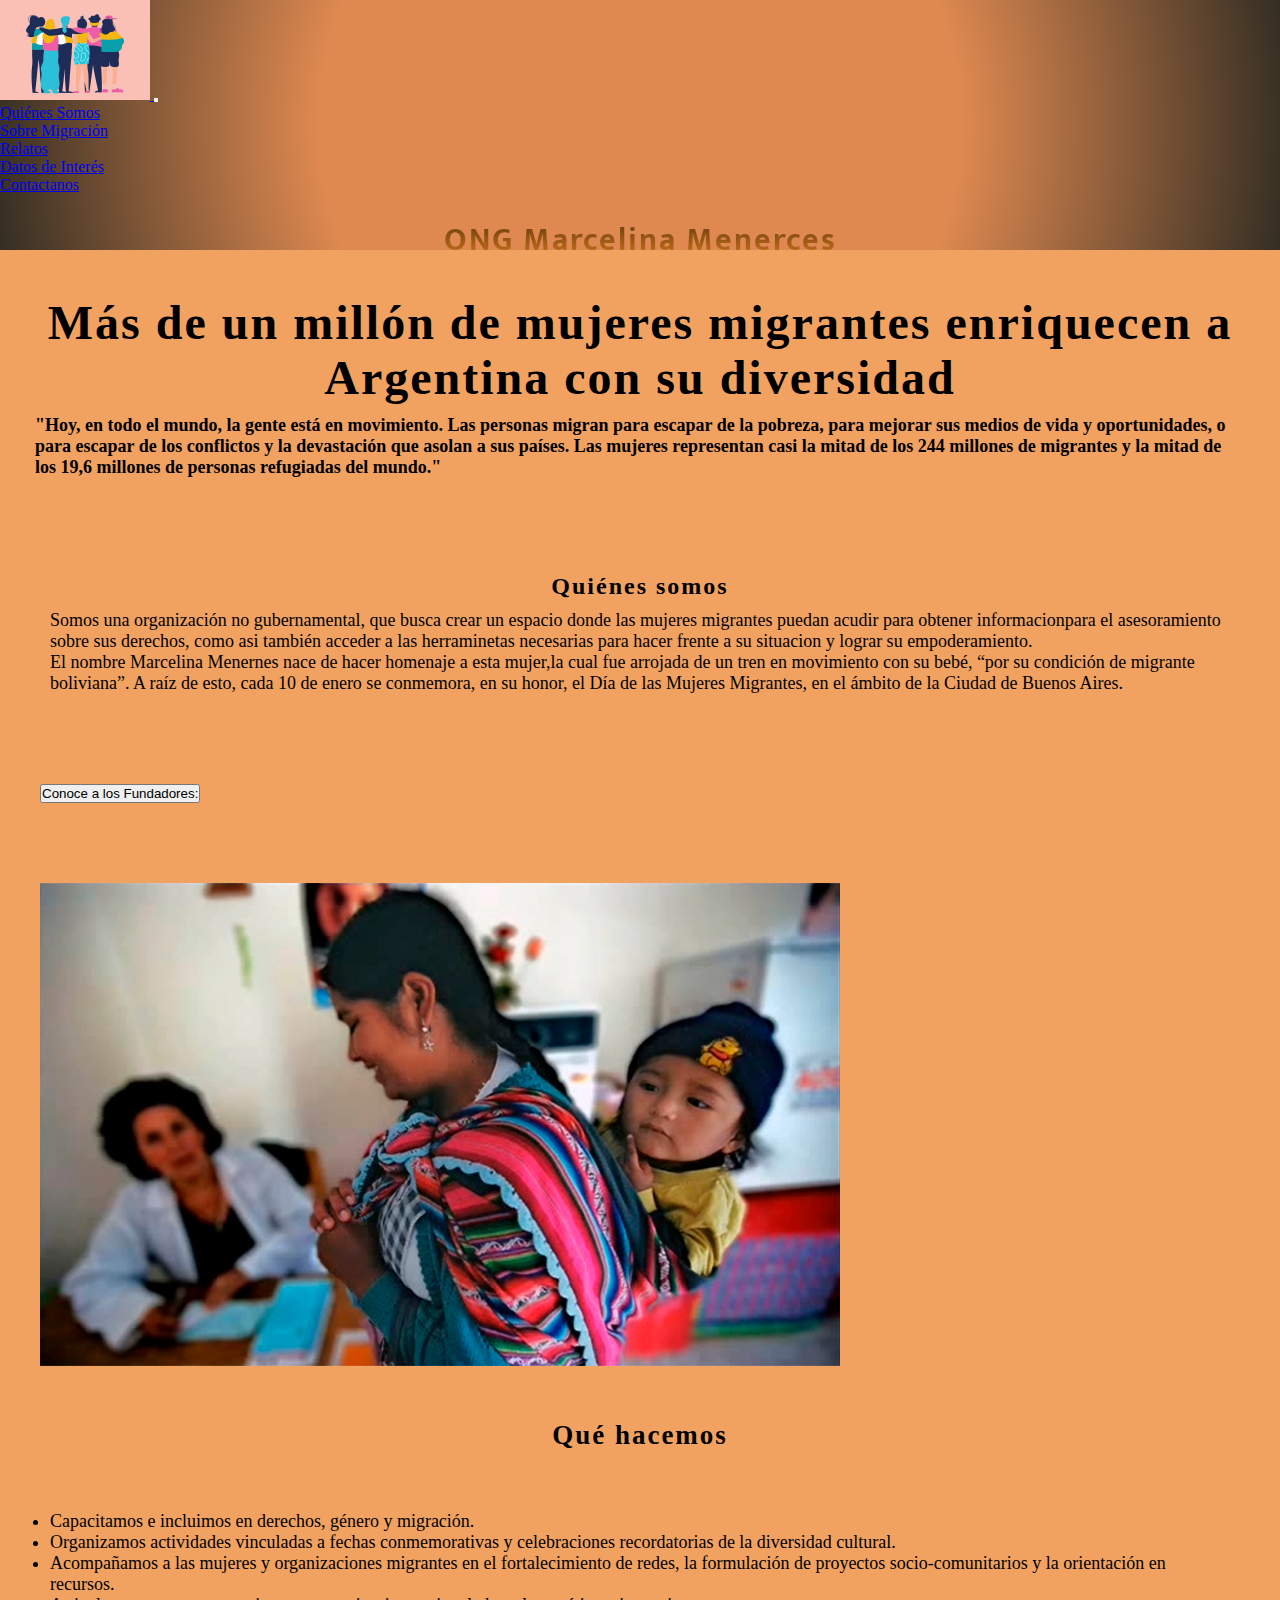
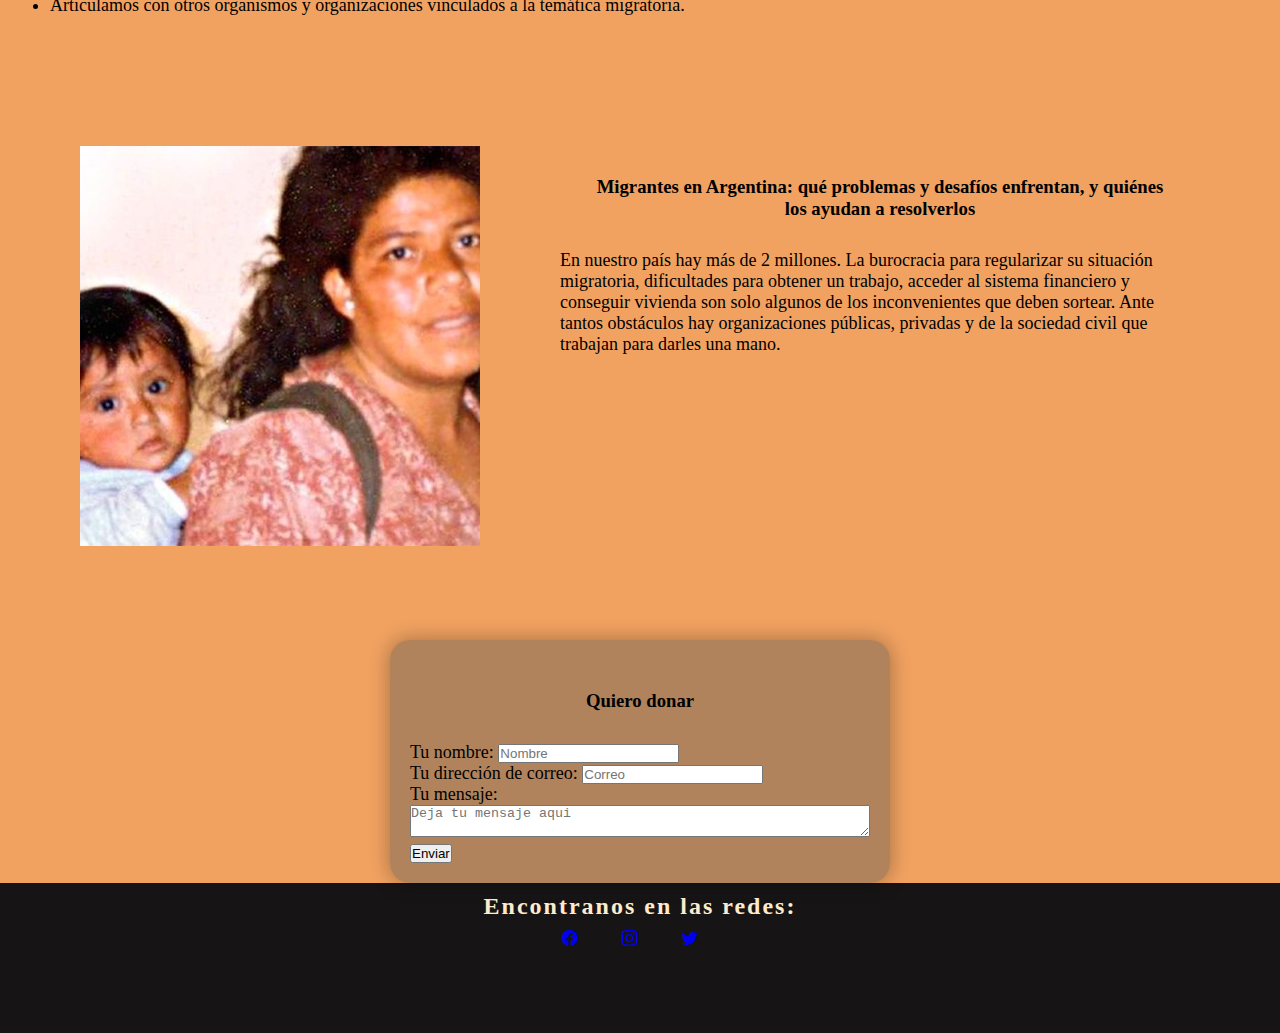
<file: index.html>
<!DOCTYPE html>
<html lang="es">
  <head>
    <meta charset="UTF-8" />
    <meta http-equiv="X-UA-Compatible" content="IE=edge" />
    <meta name="viewport" content="width=device-width, initial-scale=1.0" />
    <title>PRINCIPAL</title>
    <link rel="stylesheet" href="css/estilos.css" />
    <!--inicio link bootstrap-->
    <link
      href="https://cdn.jsdelivr.net/npm/bootstrap@5.1.3/dist/css/bootstrap.min.css"
      rel="stylesheet"
      integrity="sha384-1BmE4kWBq78iYhFldvKuhfTAU6auU8tT94WrHftjDbrCEXSU1oBoqyl2QvZ6jIW3"
      crossorigin="anonymous"
    />
    <!--fin link boostrap-->
    <!--cdn iconos boostrap-->
    <link
      rel="stylesheet"
      href="https://cdn.jsdelivr.net/npm/bootstrap-icons@1.9.1/font/bootstrap-icons.css"
    />
    <!--fin cdn iconos de boostrap-->
    <!--tipografia de google-->
    <link
      href="https://fonts.googleapis.com/css2?family=Mukta&display=swap"
      rel="stylesheet"
    />
    <!--fin tipografia de google-->
    <!--cdn js boostrap-->
    <script
      src="https://cdn.jsdelivr.net/npm/bootstrap@5.1.3/dist/js/bootstrap.bundle.min.js"
      integrity="sha384-ka7Sk0Gln4gmtz2MlQnikT1wXgYsOg+OMhuP+IlRH9sENBO0LRn5q+8nbTov4+1p"
      crossorigin="anonymous"
    ></script>
    <!--fin cdn js boostrap-->
  </head>

  <body>
    <header>
      <!--inicio nav bootstrap-->
      <nav class="navbar navbar-expand-lg navbar navbar-dark bg-dark">
        <div class="container-fluid">
          <a class="navbar-brand" href="#">
            <img src="img/sororidad.webp" alt="mujeres" width="150px" />
          </a>

          <button
            class="navbar-toggler"
            type="button"
            data-bs-toggle="collapse"
            data-bs-target="#navbarSupportedContent"
            aria-controls="navbarSupportedContent"
            aria-expanded="false"
            aria-label="Toggle navigation"
          >
            <span class="navbar-toggler-icon"></span>
          </button>
          <div class="collapse navbar-collapse" id="navbarSupportedContent">
            <ul class="navbar-nav me-auto mb-2 mb-lg-0">
              <li class="nav-item">
                <a class="nav-link active" aria-current="page" href="index.html"
                  >Quiénes Somos</a
                >
              </li>
              <li class="nav-item">
                <a
                  class="nav-link active"
                  aria-current="page"
                  href="desarrollo.html"
                  >Sobre Migración</a
                >
              </li>
              <li class="nav-item">
                <a
                  class="nav-link active"
                  aria-current="page"
                  href="investigaciones.html"
                  >Relatos</a
                >
              </li>
              <li class="nav-item">
                <a
                  class="nav-link active"
                  aria-current="page"
                  href="infointeres.html"
                  >Datos de Interés</a
                >
              </li>
              <li class="nav-item">
                <a
                  class="nav-link active"
                  aria-current="page"
                  href="contacto.html"
                  >Contactanos</a
                >
              </li>
            </ul>
          </div>
        </div>
      </nav>
      <!--fin nav boostrap-->
      <h1>ONG Marcelina Menerces</h1>
    </header>
    <main>
      <section class="nosotros">
        <div id="intro">
          <h2>
            Más de un millón de mujeres migrantes enriquecen a Argentina con su
            diversidad
          </h2>
          <p>
            "Hoy, en todo el mundo, la gente está en movimiento. Las personas
            migran para escapar de la pobreza, para mejorar sus medios de vida y
            oportunidades, o para escapar de los conflictos y la devastación que
            asolan a sus países. Las mujeres representan casi la mitad de los
            244 millones de migrantes y la mitad de los 19,6 millones de
            personas refugiadas del mundo."
          </p>
        </div>
        <div class="principal">
          <h2>Quiénes somos</h2>
          <p>
            Somos una organización no gubernamental, que busca crear un espacio
            donde las mujeres migrantes puedan acudir para obtener
            informacionpara el asesoramiento sobre sus derechos, como asi
            también acceder a las herraminetas necesarias para hacer frente a su
            situacion y lograr su empoderamiento.
          </p>
          <p>
            El nombre Marcelina Menernes nace de hacer homenaje a esta mujer,la
            cual fue arrojada de un tren en movimiento con su bebé, “por su
            condición de migrante boliviana”. A raíz de esto, cada 10 de enero
            se conmemora, en su honor, el Día de las Mujeres Migrantes, en el
            ámbito de la Ciudad de Buenos Aires.
          </p>
        </div>
      </section>
        </main>
        <section>
         <p>
            <button
              id="btnPrincipal"
              class="btn btn-dark"
              type="button"
              >
              Conoce a los Fundadores:
            </button>
            <div id="mostrar">
              <p >Quienes creearon esta fundacion en el año 2009 son:
                <ul>
                  <li>Carlos Gatica</li>
                  <li>Carlos Oyarzun</li>
                  <li>Mari Benavides</li>
                  <li>Martin Rivas</li>
                  <li>Jorge Benitez</li>
                </ul>
              </p>
            </div>
        </p>
          <div class="caja">
          <img
            src="img/mujeres-migrantes-ok.jpg"
            class="img-fluid"
            alt="mujer migrante"
          />
        </div>
        <div id="caja1">
          <h2>Qué hacemos</h2>
          <ul class="principal">
            <li>Capacitamos e incluimos en derechos, género y migración.</li>
            <li>
              Organizamos actividades vinculadas a fechas conmemorativas y
              celebraciones recordatorias de la diversidad cultural.
            </li>
            <li>
              Acompañamos a las mujeres y organizaciones migrantes en el
              fortalecimiento de redes, la formulación de proyectos
              socio-comunitarios y la orientación en recursos.
            </li>
            <li>
              Articulamos con otros organismos y organizaciones vinculados a la
              temática migratoria.
            </li>
          </ul>
        </div>
      
      <div class="grid-caja">
        <div class="caja">
          <img
            src="img/marcelina2.jpg"
            class="img-fluid"
            alt="Imagen Marcelina Menerces"
          />
        </div>
        <div class="caja">
          <h3>
            Migrantes en Argentina: qué problemas y desafíos enfrentan, y
            quiénes los ayudan a resolverlos
          </h3>
          <p>
            En nuestro país hay más de 2 millones. La burocracia para
            regularizar su situación migratoria, dificultades para obtener un
            trabajo, acceder al sistema financiero y conseguir vivienda son solo
            algunos de los inconvenientes que deben sortear. Ante tantos
            obstáculos hay organizaciones públicas, privadas y de la sociedad
            civil que trabajan para darles una mano.
          </p>
        </div>
      </div>
      <div class="form-floating">
        <form action="" id="formulario">
          <h3>Quiero donar</h3>
          <p>
            Tu nombre:
            <input id="nombre" type="text" name="nombre" placeholder="Nombre" />
          </p>
          <p>
            Tu dirección de correo:
            <input id="correo" type="email" name="correo" placeholder="Correo" />
          </p>
          <p>
            Tu mensaje:<br />
            <textarea name="mensaje" type="text" placeholder="Deja tu mensaje aqui"></textarea>
          </p>
          <p>
            <button
              id="clicksaludo"
              type="submit"
              class="btn btn-dark"
            >
              Enviar
            </button>
          </p>
        </form>
      </div>
    </section>
    <!--inicio footer-->
    <footer>
      <div class="redes">
        <h2>Encontranos en las redes:</h2>
        <div id="iconos">
          <ul>
            <li>
              <a href="https://es-la.facebook.com/"
                ><i class="bi bi-facebook"></i
              ></a>
            </li>
            <li>
              <a href="https://www.instagram.com/"
                ><i class="bi bi-instagram"></i
              ></a>
            </li>
            <li>
              <a href="https://twitter.com/"><i class="bi bi-twitter"></i></a>
            </li>
          </ul>
        </div>
      </div>
    </footer>
    <!--fin del footer-->
    <!-- arhivo javascript-->
    <script src="js/main.js"></script>
    <!--fin  arhivo javascript-->
  </body>
</html>
</file>
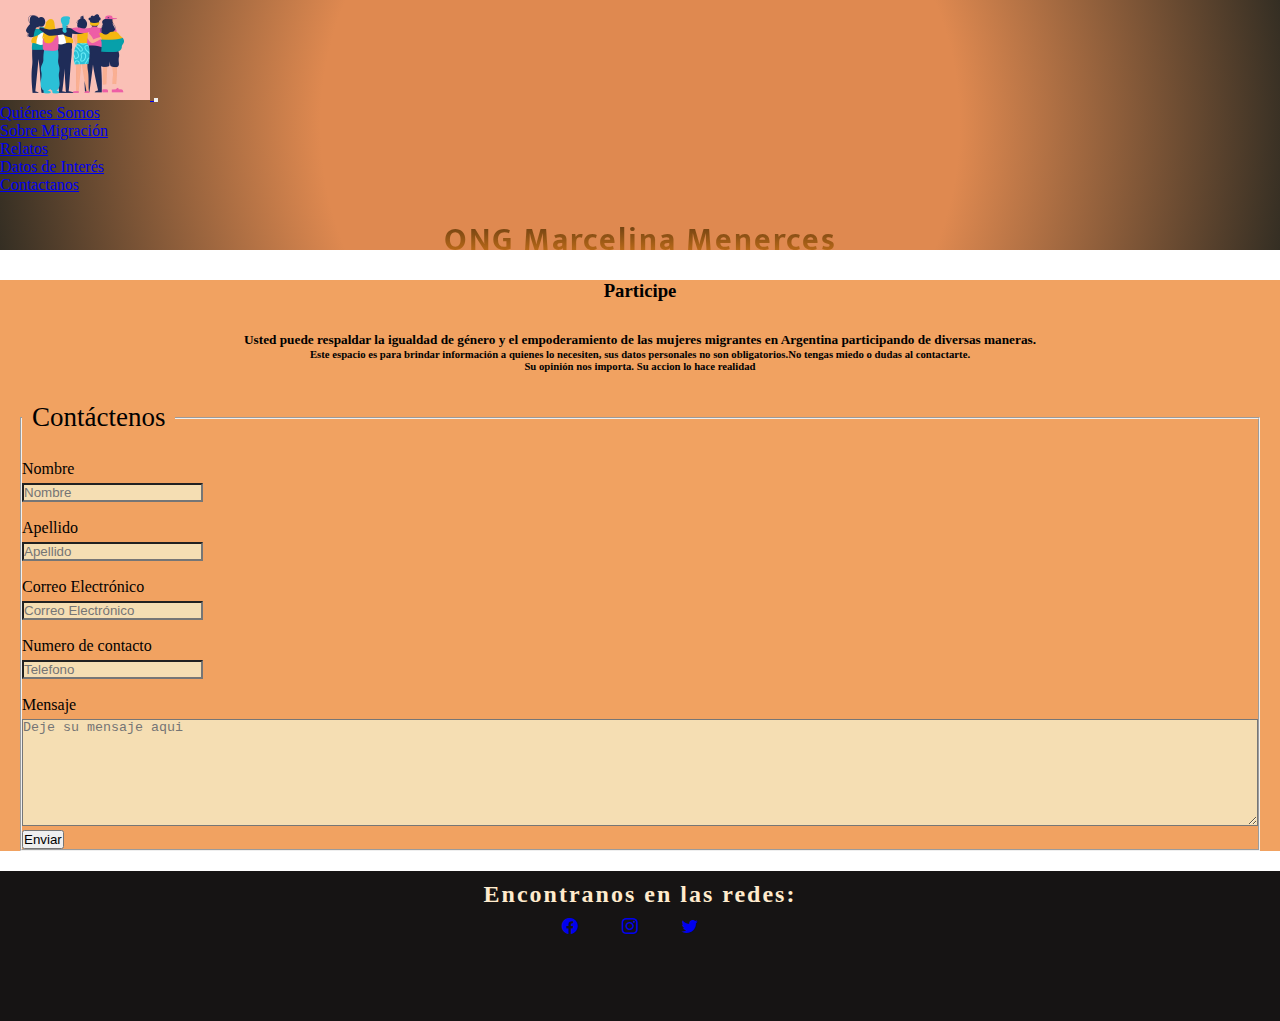
<file: contacto.html>
<!DOCTYPE html>
<html lang="es">
  <head>
    <meta charset="UTF-8" />
    <meta http-equiv="X-UA-Compatible" content="IE=edge" />
    <meta name="viewport" content="width=device-width, initial-scale=1.0" />
    <link rel="stylesheet" href="css/estilos.css" />
    <!--inicio link bootstrap-->
    <link
      href="https://cdn.jsdelivr.net/npm/bootstrap@5.1.3/dist/css/bootstrap.min.css"
      rel="stylesheet"
      integrity="sha384-1BmE4kWBq78iYhFldvKuhfTAU6auU8tT94WrHftjDbrCEXSU1oBoqyl2QvZ6jIW3"
      crossorigin="anonymous"
    />
    <!--fin link boostrap-->
    <!--cdn iconos boostrap-->
    <link
      rel="stylesheet"
      href="https://cdn.jsdelivr.net/npm/bootstrap-icons@1.9.1/font/bootstrap-icons.css"
    />
    <!--fin cdn iconos de boostrap-->
    <!--tipografia de google-->
    <link
      href="https://fonts.googleapis.com/css2?family=Mukta&display=swap"
      rel="stylesheet"
    />
    <!--fin tipografia de google-->
    <!--cdn js boostrap-->
    <script
      src="https://cdn.jsdelivr.net/npm/bootstrap@5.1.3/dist/js/bootstrap.bundle.min.js"
      integrity="sha384-ka7Sk0Gln4gmtz2MlQnikT1wXgYsOg+OMhuP+IlRH9sENBO0LRn5q+8nbTov4+1p"
      crossorigin="anonymous"
    ></script>
    <!--fin cdn js boostrap-->
    <title>Página 5</title>
  </head>
  <body>
    <header>
      <!--inicio nav bootstrap-->
      <nav class="navbar navbar-expand-lg navbar navbar-dark bg-dark">
        <div class="container-fluid">
          <a class="navbar-brand" href="index.html">
            <img src="img/sororidad.webp" alt="mujeres" width="150px" />
          </a>

          <button
            class="navbar-toggler"
            type="button"
            data-bs-toggle="collapse"
            data-bs-target="#navbarSupportedContent"
            aria-controls="navbarSupportedContent"
            aria-expanded="false"
            aria-label="Toggle navigation"
          >
            <span class="navbar-toggler-icon"></span>
          </button>
          <div class="collapse navbar-collapse" id="navbarSupportedContent">
            <ul class="navbar-nav me-auto mb-2 mb-lg-0">
              <li class="nav-item">
                <a class="nav-link active" aria-current="page" href="index.html"
                  >Quiénes Somos</a
                >
              </li>
              <li class="nav-item">
                <a
                  class="nav-link active"
                  aria-current="page"
                  href="desarrollo.html"
                  >Sobre Migración</a
                >
              </li>
              <li class="nav-item">
                <a
                  class="nav-link active"
                  aria-current="page"
                  href="investigaciones.html"
                  >Relatos</a
                >
              </li>
              <li class="nav-item">
                <a
                  class="nav-link active"
                  aria-current="page"
                  href="infointeres.html"
                  >Datos de Interés</a
                >
              </li>
              <li class="nav-item">
                <a
                  class="nav-link active"
                  aria-current="page"
                  href="contacto.html"
                  >Contactanos</a
                >
              </li>
            </ul>
          </div>
        </div>
      </nav>
      <!--fin nav boostrap-->
      <h1>ONG Marcelina Menerces</h1>
    </header>
    <section>
      <div class="contacto">
        <h3>Participe</h3>
        <h5>
          Usted puede respaldar la igualdad de género y el empoderamiento de las
          mujeres migrantes en Argentina participando de diversas maneras.
        </h5>
        <h6>
          Este espacio es para brindar información a quienes lo necesiten, sus
          datos personales no son obligatorios.No tengas miedo o dudas al
          contactarte.
        </h6>
        <h6>Su opinión nos importa. Su accion lo hace realidad</h6>
      </div>
      <!--formulario de boostrap-->
      <div class="caja-form">
        <div class="col-md-12">
          <div class="well well-sm">
            <form class="form-horizontal" method="post">
              <fieldset>
                <legend class="text-center header">Contáctenos</legend>

                <div class="form-group">
                  <span class="col-md-1 col-md-offset-2 text-center"
                    ><i class="fa fa-user bigicon"></i>Nombre</span
                  >
                  <div class="col-md-8">
                    <input
                      id="fname"
                      name="name"
                      type="text"
                      placeholder="Nombre"
                      class="form-control"
                      style="background-color: wheat"
                    />
                  </div>
                </div>
                <div class="form-group">
                  <span class="col-md-1 col-md-offset-2 text-center"
                    ><i class="fa fa-user bigicon"></i>Apellido</span
                  >
                  <div class="col-md-8">
                    <input
                      id="lname"
                      name="name"
                      type="text"
                      placeholder="Apellido"
                      class="form-control"
                      style="background-color: wheat"
                    />
                  </div>
                </div>

                <div class="form-group">
                  <span class="col-md-1 col-md-offset-2 text-center"
                    ><i class="fa fa-envelope-o bigicon"></i>Correo
                    Electrónico</span
                  >
                  <div class="col-md-8">
                    <input
                      id="email"
                      name="email"
                      type="text"
                      placeholder="Correo Electrónico"
                      class="form-control"
                      style="background-color: wheat"
                    />
                  </div>
                </div>

                <div class="form-group">
                  <span class="col-md-1 col-md-offset-2 text-center"
                    ><i class="fa fa-phone-square bigicon"></i>Numero de
                    contacto</span
                  >
                  <div class="col-md-8">
                    <input
                      id="phone"
                      name="phone"
                      type="text"
                      placeholder="Telefono"
                      class="form-control"
                      style="background-color: wheat"
                    />
                  </div>
                </div>

                <div class="form-group">
                  <span class="col-md-1 col-md-offset-2 text-center"
                    ><i class="fa fa-pencil-square-o bigicon"></i>Mensaje</span
                  >
                  <div class="col-md-8">
                    <textarea
                      class="form-control"
                      id="message"
                      name="message"
                      placeholder="Deje su mensaje aqui"
                      rows="7"
                      style="background-color: wheat"
                    ></textarea>
                  </div>
                </div>

                <div class="form-group">
                  <div class="col-md-12 text-center">
                    <button type="submit" class="btn btn-dark btn-lg">
                      Enviar
                    </button>
                  </div>
                </div>
              </fieldset>
            </form>
          </div>
        </div>
      </div>
      <!--fin formulario bootstrap-->
    </section>

    <!--inicio footer-->
    <footer>
      <div class="redes">
        <h2>Encontranos en las redes:</h2>
        <div id="iconos">
          <ul>
            <li>
              <a href="https://es-la.facebook.com/"
                ><i class="bi bi-facebook"></i
              ></a>
            </li>
            <li>
              <a href="https://www.instagram.com/"
                ><i class="bi bi-instagram"></i
              ></a>
            </li>
            <li>
              <a href="https://twitter.com/"><i class="bi bi-twitter"></i></a>
            </li>
          </ul>
        </div>
      </div>
    </footer>
    <!--fin del footer-->
  </body>
</html>
</file>
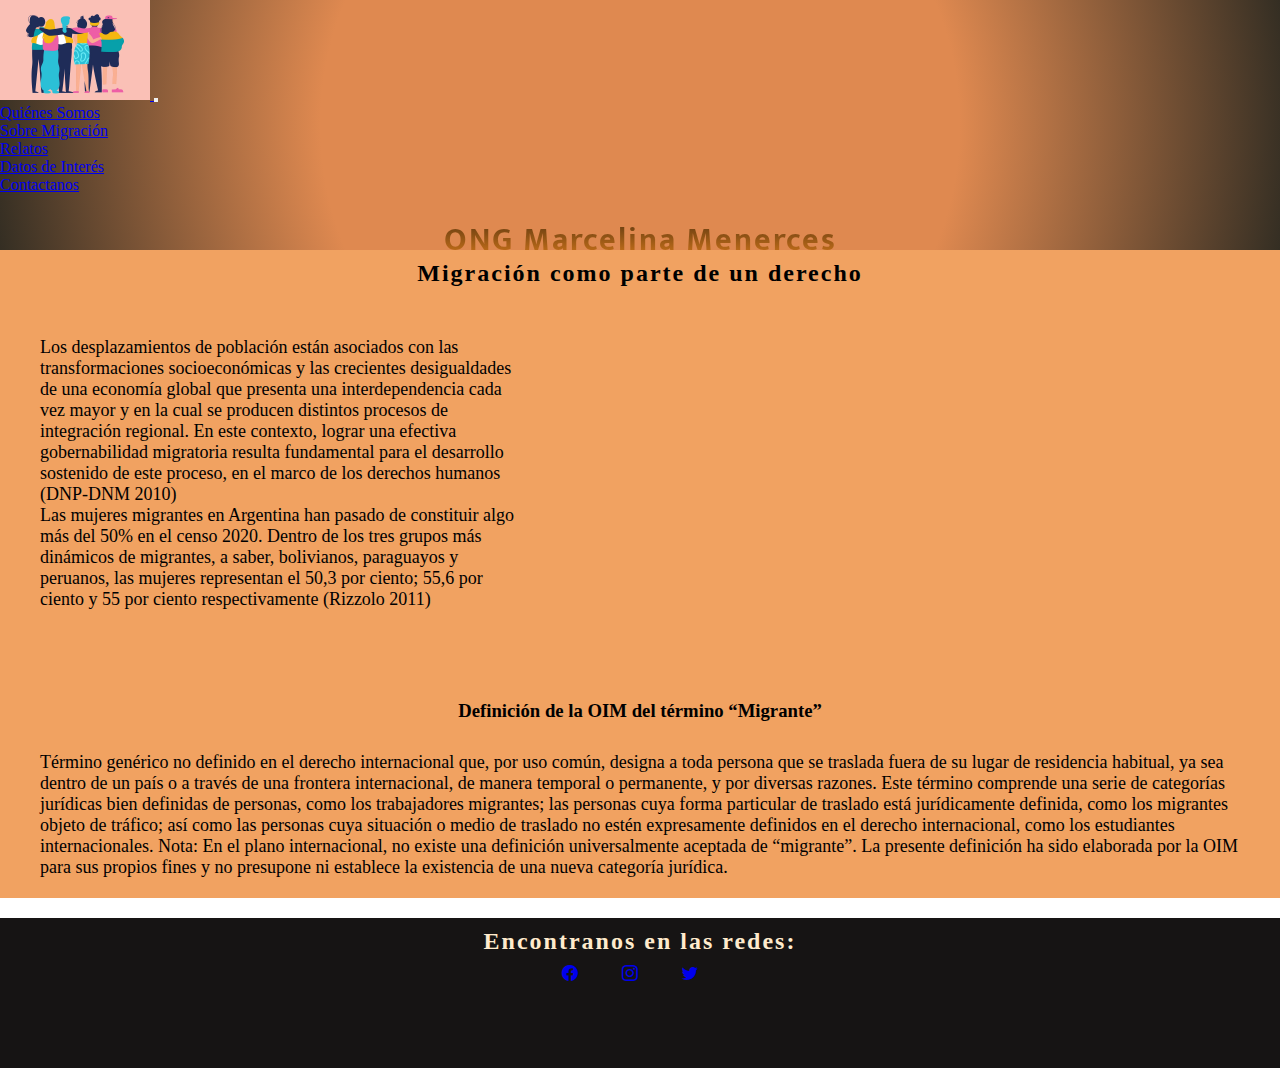
<file: desarrollo.html>
<!DOCTYPE html>
<html lang="es">
  <head>
    <meta name="viewport" content="width=device-width, initial-scale=1.0" />
    <title>PAGINA 2</title>
    <link rel="stylesheet" href="css/estilos.css" />
    <!---link bootstrap-->
    <link
      href="https://cdn.jsdelivr.net/npm/bootstrap@5.1.3/dist/css/bootstrap.min.css"
      rel="stylesheet"
      integrity="sha384-1BmE4kWBq78iYhFldvKuhfTAU6auU8tT94WrHftjDbrCEXSU1oBoqyl2QvZ6jIW3"
      crossorigin="anonymous"
    />
    <!--fin link bootstrap-->
    <!--cdn iconos boostrap-->
    <link
      rel="stylesheet"
      href="https://cdn.jsdelivr.net/npm/bootstrap-icons@1.9.1/font/bootstrap-icons.css"
    />
    <!--fin cdn iconos de boostrap-->
    <!--tipografia de google-->
    <link
      href="https://fonts.googleapis.com/css2?family=Mukta&display=swap"
      rel="stylesheet"
    />
    <!--fin tipografia de google-->
    <!--cdn js boostrap-->
    <script
      src="https://cdn.jsdelivr.net/npm/bootstrap@5.1.3/dist/js/bootstrap.bundle.min.js"
      integrity="sha384-ka7Sk0Gln4gmtz2MlQnikT1wXgYsOg+OMhuP+IlRH9sENBO0LRn5q+8nbTov4+1p"
      crossorigin="anonymous"
    ></script>
    <!--fin cdn js boostrap-->
  </head>
  <body>
    <header>
      <!--inicio nav bootstrap-->
      <nav class="navbar navbar-expand-lg navbar navbar-dark bg-dark">
        <div class="container-fluid">
          <a class="navbar-brand" href="index.html">
            <img src="img/sororidad.webp" alt="mujeres" width="150px" />
          </a>

          <button
            class="navbar-toggler"
            type="button"
            data-bs-toggle="collapse"
            data-bs-target="#navbarSupportedContent"
            aria-controls="navbarSupportedContent"
            aria-expanded="false"
            aria-label="Toggle navigation"
          >
            <span class="navbar-toggler-icon"></span>
          </button>
          <div class="collapse navbar-collapse" id="navbarSupportedContent">
            <ul class="navbar-nav me-auto mb-2 mb-lg-0">
              <li class="nav-item">
                <a class="nav-link active" aria-current="page" href="index.html"
                  >Quiénes Somos</a
                >
              </li>
              <li class="nav-item">
                <a
                  class="nav-link active"
                  aria-current="page"
                  href="desarrollo.html"
                  >Sobre Migración</a
                >
              </li>
              <li class="nav-item">
                <a
                  class="nav-link active"
                  aria-current="page"
                  href="investigaciones.html"
                  >Relatos</a
                >
              </li>
              <li class="nav-item">
                <a
                  class="nav-link active"
                  aria-current="page"
                  href="infointeres.html"
                  >Datos de Interés</a
                >
              </li>
              <li class="nav-item">
                <a
                  class="nav-link active"
                  aria-current="page"
                  href="contacto.html"
                  >Contactanos</a
                >
              </li>
            </ul>
          </div>
        </div>
      </nav>
      <!--fin nav boostrap-->
      <h1>ONG Marcelina Menerces</h1>
    </header>
    <section>
      <h2>Migración como parte de un derecho</h2>
      <div class="grid-caja">
        <div>
          <p>
            Los desplazamientos de población están asociados con las
            transformaciones socioeconómicas y las crecientes desigualdades de
            una economía global que presenta una interdependencia cada vez mayor
            y en la cual se producen distintos procesos de integración regional.
            En este contexto, lograr una efectiva gobernabilidad migratoria
            resulta fundamental para el desarrollo sostenido de este proceso, en
            el marco de los derechos humanos (DNP-DNM 2010)
          </p>
          <p>
            Las mujeres migrantes en Argentina han pasado de constituir algo más
            del 50% en el censo 2020. Dentro de los tres grupos más dinámicos de
            migrantes, a saber, bolivianos, paraguayos y peruanos, las mujeres
            representan el 50,3 por ciento; 55,6 por ciento y 55 por ciento
            respectivamente (Rizzolo 2011)
          </p>
        </div>
        <div>
          <iframe
            width="100%"
            height="100%"
            src="https://www.youtube.com/embed/T3TJppjVgRc"
            title="YouTube video player"
            frameborder="0"
            allow="accelerometer; autoplay; clipboard-write; encrypted-media; gyroscope; picture-in-picture"
            allowfullscreen
            controls=""
          ></iframe>
        </div>
      </div>
      <div class="caja">
        <h3>Definición de la OIM del término “Migrante”</h3>
        <p>
          Término genérico no definido en el derecho internacional que, por uso
          común, designa a toda persona que se traslada fuera de su lugar de
          residencia habitual, ya sea dentro de un país o a través de una
          frontera internacional, de manera temporal o permanente, y por
          diversas razones. Este término comprende una serie de categorías
          jurídicas bien definidas de personas, como los trabajadores migrantes;
          las personas cuya forma particular de traslado está jurídicamente
          definida, como los migrantes objeto de tráfico; así como las personas
          cuya situación o medio de traslado no estén expresamente definidos en
          el derecho internacional, como los estudiantes internacionales. Nota:
          En el plano internacional, no existe una definición universalmente
          aceptada de “migrante”. La presente definición ha sido elaborada por
          la OIM para sus propios fines y no presupone ni establece la
          existencia de una nueva categoría jurídica.
        </p>
      </div>
    </section>
    <!--inicio footer-->
    <footer>
      <div class="redes">
        <h2>Encontranos en las redes:</h2>
        <div id="iconos">
          <ul>
            <li>
              <a href="https://es-la.facebook.com/"
                ><i class="bi bi-facebook"></i
              ></a>
            </li>
            <li>
              <a href="https://www.instagram.com/"
                ><i class="bi bi-instagram"></i
              ></a>
            </li>
            <li>
              <a href="https://twitter.com/"><i class="bi bi-twitter"></i></a>
            </li>
          </ul>
        </div>
      </div>
    </footer>
    <!--fin del footer-->
  </body>
</html>
</file>
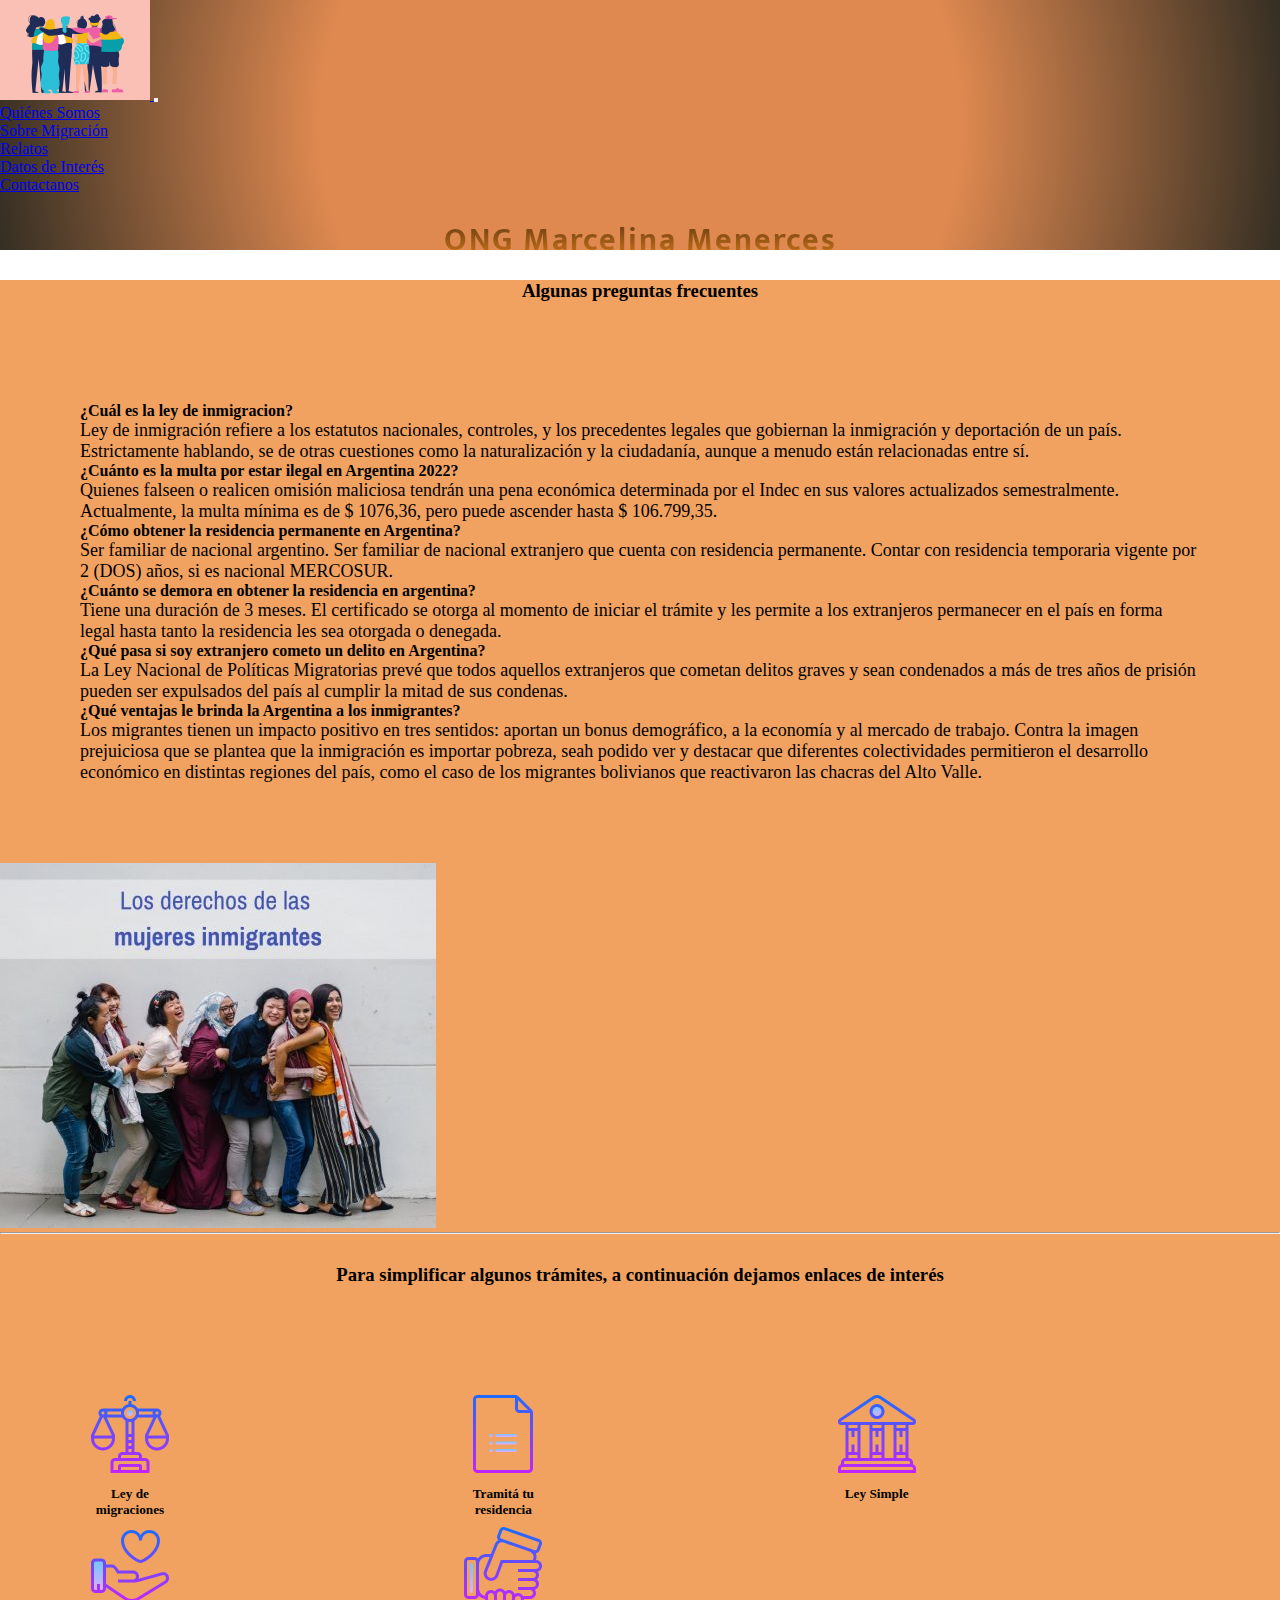
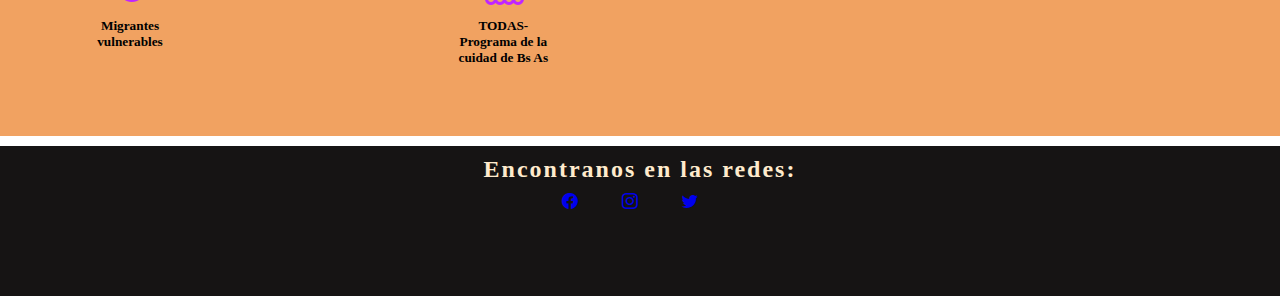
<file: infointeres.html>
<!DOCTYPE html>
<html lang="es">
  <head>
    <meta charset="UTF-8" />
    <meta http-equiv="X-UA-Compatible" content="IE=edge" />
    <meta name="viewport" content="width=device-width, initial-scale=1.0" />
    <title>Página 4</title>
    <link rel="stylesheet" href="css/estilos.css" />
    <!--inicio link bootstrap-->
    <link
      href="https://cdn.jsdelivr.net/npm/bootstrap@5.1.3/dist/css/bootstrap.min.css"
      rel="stylesheet"
      integrity="sha384-1BmE4kWBq78iYhFldvKuhfTAU6auU8tT94WrHftjDbrCEXSU1oBoqyl2QvZ6jIW3"
      crossorigin="anonymous"
    />
    <!--fin link bootstrap-->
    <!--cdn iconos boostrap-->
    <link
      rel="stylesheet"
      href="https://cdn.jsdelivr.net/npm/bootstrap-icons@1.9.1/font/bootstrap-icons.css"
    />
    <!--fin cdn iconos de boostrap-->
    <!--tipografia de google-->
    <link
      href="https://fonts.googleapis.com/css2?family=Mukta&display=swap"
      rel="stylesheet"
    />
    <!--fin tipografia de google-->
    <!--cdn js boostrap-->
    <script
      src="https://cdn.jsdelivr.net/npm/bootstrap@5.1.3/dist/js/bootstrap.bundle.min.js"
      integrity="sha384-ka7Sk0Gln4gmtz2MlQnikT1wXgYsOg+OMhuP+IlRH9sENBO0LRn5q+8nbTov4+1p"
      crossorigin="anonymous"
    ></script>
    <!--fin cdn js boostrap-->
  </head>
  <body>
    <header>
      <!--inicio nav bootstrap-->
      <nav class="navbar navbar-expand-lg navbar navbar-dark bg-dark">
        <div class="container-fluid">
          <a class="navbar-brand" href="index.html">
            <img src="img/sororidad.webp" alt="mujeres" width="150px" />
          </a>

          <button
            class="navbar-toggler"
            type="button"
            data-bs-toggle="collapse"
            data-bs-target="#navbarSupportedContent"
            aria-controls="navbarSupportedContent"
            aria-expanded="false"
            aria-label="Toggle navigation"
          >
            <span class="navbar-toggler-icon"></span>
          </button>
          <div class="collapse navbar-collapse" id="navbarSupportedContent">
            <ul class="navbar-nav me-auto mb-2 mb-lg-0">
              <li class="nav-item">
                <a class="nav-link active" aria-current="page" href="index.html"
                  >Quiénes Somos</a
                >
              </li>
              <li class="nav-item">
                <a
                  class="nav-link active"
                  aria-current="page"
                  href="desarrollo.html"
                  >Sobre Migración</a
                >
              </li>
              <li class="nav-item">
                <a
                  class="nav-link active"
                  aria-current="page"
                  href="investigaciones.html"
                  >Relatos</a
                >
              </li>
              <li class="nav-item">
                <a
                  class="nav-link active"
                  aria-current="page"
                  href="infointeres.html"
                  >Datos de Interés</a
                >
              </li>
              <li class="nav-item">
                <a
                  class="nav-link active"
                  aria-current="page"
                  href="contacto.html"
                  >Contactanos</a
                >
              </li>
            </ul>
          </div>
        </div>
      </nav>
      <!--fin nav boostrap-->
      <h1>ONG Marcelina Menerces</h1>
    </header>
    <section>
      <h3>Algunas preguntas frecuentes</h3>
      <div class="grid">
        <div>
          <h4>¿Cuál es la ley de inmigracion?</h4>
          <p>
            Ley de inmigración refiere a los estatutos nacionales, controles, y
            los precedentes legales que gobiernan la inmigración y deportación
            de un país. Estrictamente hablando, se de otras cuestiones como la
            naturalización y la ciudadanía, aunque a menudo están relacionadas
            entre sí.
          </p>
        </div>
        <div>
          <h4>¿Cuánto es la multa por estar ilegal en Argentina 2022?</h4>
          <p>
            Quienes falseen o realicen omisión maliciosa tendrán una pena
            económica determinada por el Indec en sus valores actualizados
            semestralmente. Actualmente, la multa mínima es de $ 1076,36, pero
            puede ascender hasta $ 106.799,35.
          </p>
        </div>
        <div>
          <h4>¿Cómo obtener la residencia permanente en Argentina?</h4>
          <p>
            Ser familiar de nacional argentino. Ser familiar de nacional
            extranjero que cuenta con residencia permanente. Contar con
            residencia temporaria vigente por 2 (DOS) años, si es nacional
            MERCOSUR.
          </p>
        </div>
        <div>
          <h4>¿Cuánto se demora en obtener la residencia en argentina?</h4>
          <p>
            Tiene una duración de 3 meses. El certificado se otorga al momento
            de iniciar el trámite y les permite a los extranjeros permanecer en
            el país en forma legal hasta tanto la residencia les sea otorgada o
            denegada.
          </p>
        </div>
        <div>
          <h4>¿Qué pasa si soy extranjero cometo un delito en Argentina?</h4>
          <p>
            La Ley Nacional de Políticas Migratorias prevé que todos aquellos
            extranjeros que cometan delitos graves y sean condenados a más de
            tres años de prisión pueden ser expulsados del país al cumplir la
            mitad de sus condenas.
          </p>
        </div>
        <div>
          <h4>¿Qué ventajas le brinda la Argentina a los inmigrantes?</h4>
          <p>
            Los migrantes tienen un impacto positivo en tres sentidos: aportan
            un bonus demográfico, a la economía y al mercado de trabajo. Contra
            la imagen prejuiciosa que se plantea que la inmigración es importar
            pobreza, seah podido ver y destacar que diferentes colectividades
            permitieron el desarrollo económico en distintas regiones del país,
            como el caso de los migrantes bolivianos que reactivaron las chacras
            del Alto Valle.
          </p>
        </div>
      </div>
      <div class="text-center">
        <img src="img/derechos.jpg" class="img-fluid" alt="mujeres" />
      </div>
      <hr />
      <h3>
        Para simplificar algunos trámites, a continuación dejamos enlaces de
        interés
      </h3>
      <div class="grid-1">
        <div class="iconos">
          <a
            href="http://servicios.infoleg.gob.ar/infolegInternet/anexos/90000-94999/92016/texact.htm"
            target="_blank"
            ><img src="img/icons8-balanza-96.png " alt="icono ley de migracion"
          /></a>
          <h5>Ley de migraciones</h5>
        </div>
        <div class="iconos">
          <a
            href="https://www.migraciones.gov.ar/radex/inicio-pasos.html"
            target="_blank"
            ><img
              src="img/icons8-formularios-de-google-96.png
         "
              alt="icono enlace tramite migratorio"
            />
          </a>
          <h5>Tramitá tu residencia</h5>
        </div>
        <div class="iconos">
          <a
            href="https://www.argentina.gob.ar/justicia/derechofacil/leysimple/migrantes#titulo-5"
            target="_blank"
            ><img src="img/icons8-museo-96.png" alt="icono ley simple"
          /></a>
          <h5>Ley Simple</h5>
        </div>
        <div class="iconos">
          <a
            href="http://sedici.unlp.edu.ar/handle/10915/135330"
            target="_blank"
            ><img src="img/icons8-confianza-96.png" alt="icono enlace"
          /></a>
          <h5>Migrantes vulnerables</h5>
        </div>
        <div class="iconos">
          <a
            href="https://www.buenosaires.gob.ar/desarrollohumanoyhabitat/mujer/conoce-tus-derechos/todas-mujeres-migrantes"
            target="_blank"
            ><img src="img/icons8-mano-amiga-96.png" alt="icono ayuda"
          /></a>
          <h5>TODAS- Programa de la cuidad de Bs As</h5>
        </div>
      </div>
    </section>
    <!--inicio del footer-->
    <footer>
      <div class="redes">
        <h2>Encontranos en las redes:</h2>
        <div id="iconos">
          <ul>
            <li>
              <a href="https://es-la.facebook.com/"
                ><i class="bi bi-facebook"></i
              ></a>
            </li>
            <li>
              <a href="https://www.instagram.com/"
                ><i class="bi bi-instagram"></i
              ></a>
            </li>
            <li>
              <a href="https://twitter.com/"><i class="bi bi-twitter"></i></a>
            </li>
          </ul>
        </div>
      </div>
    </footer>
    <!--fin del footer-->
   
  </body>
</html>
</file>
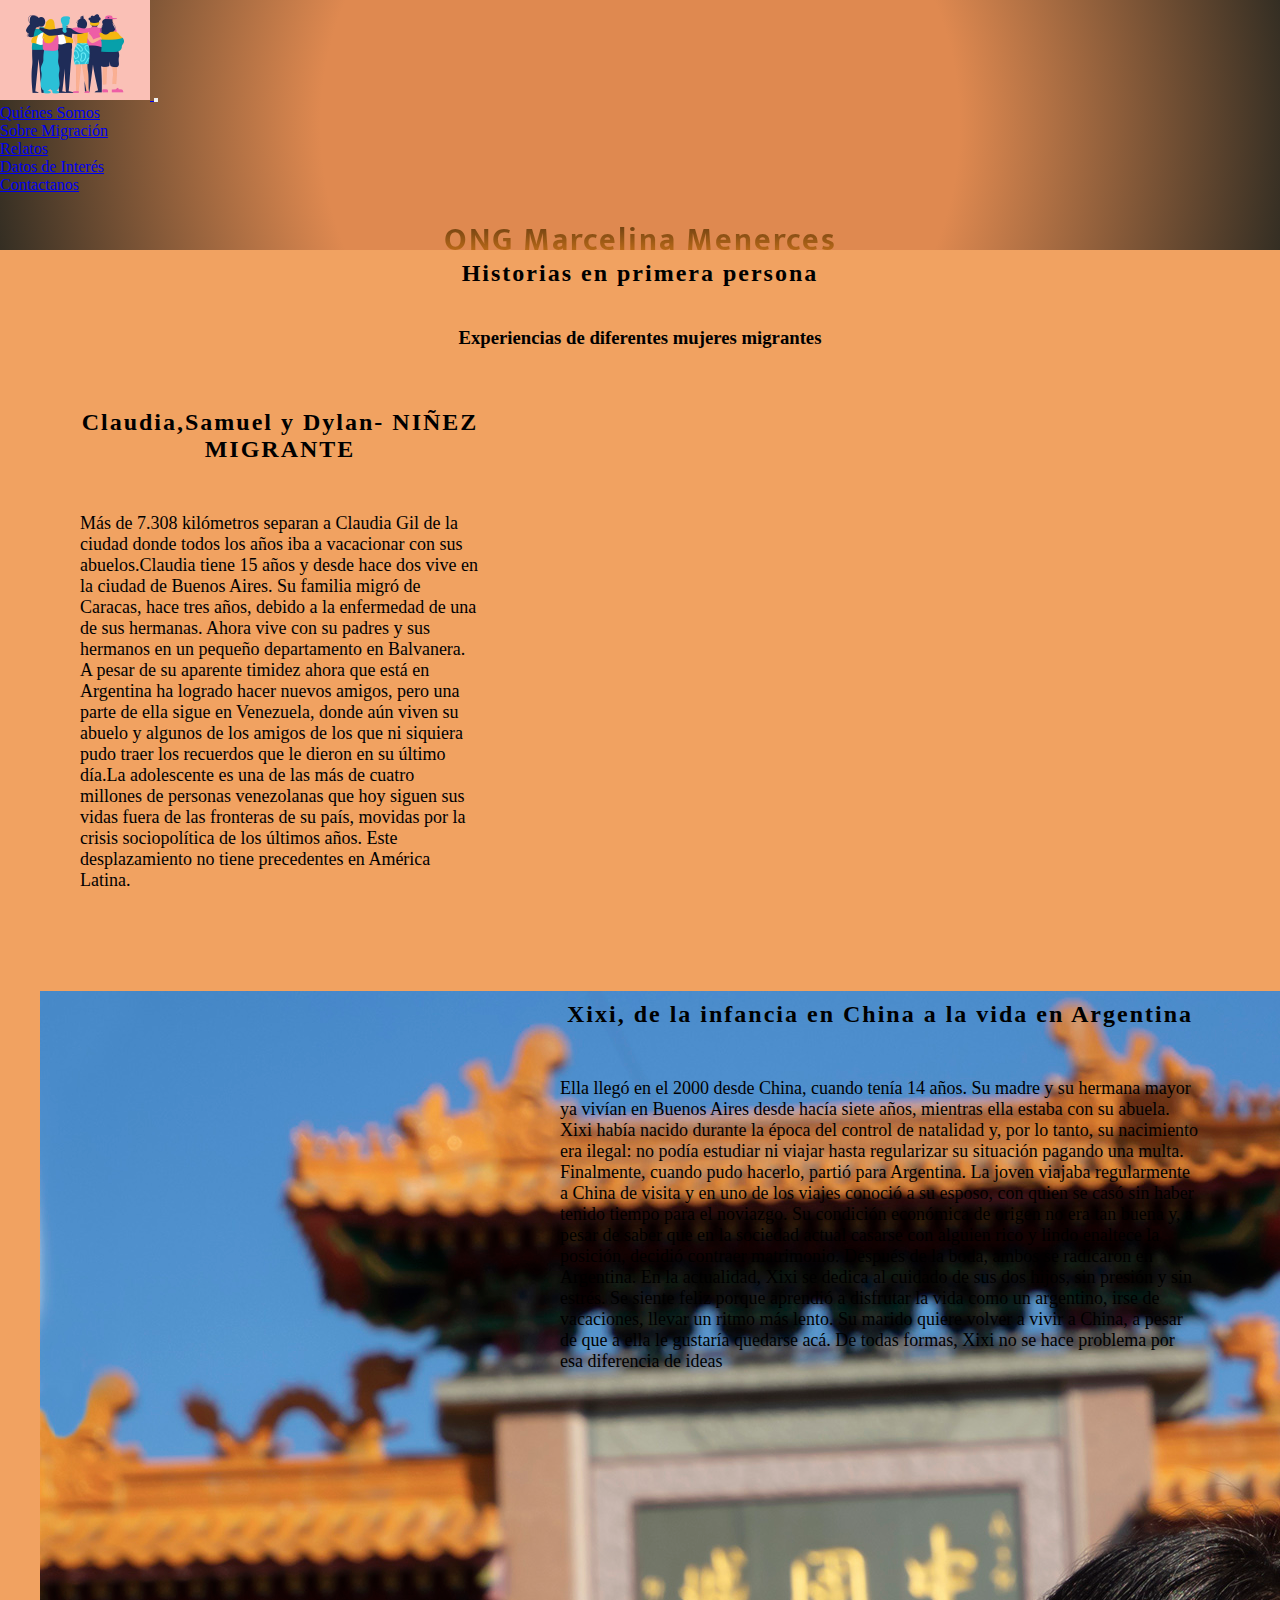
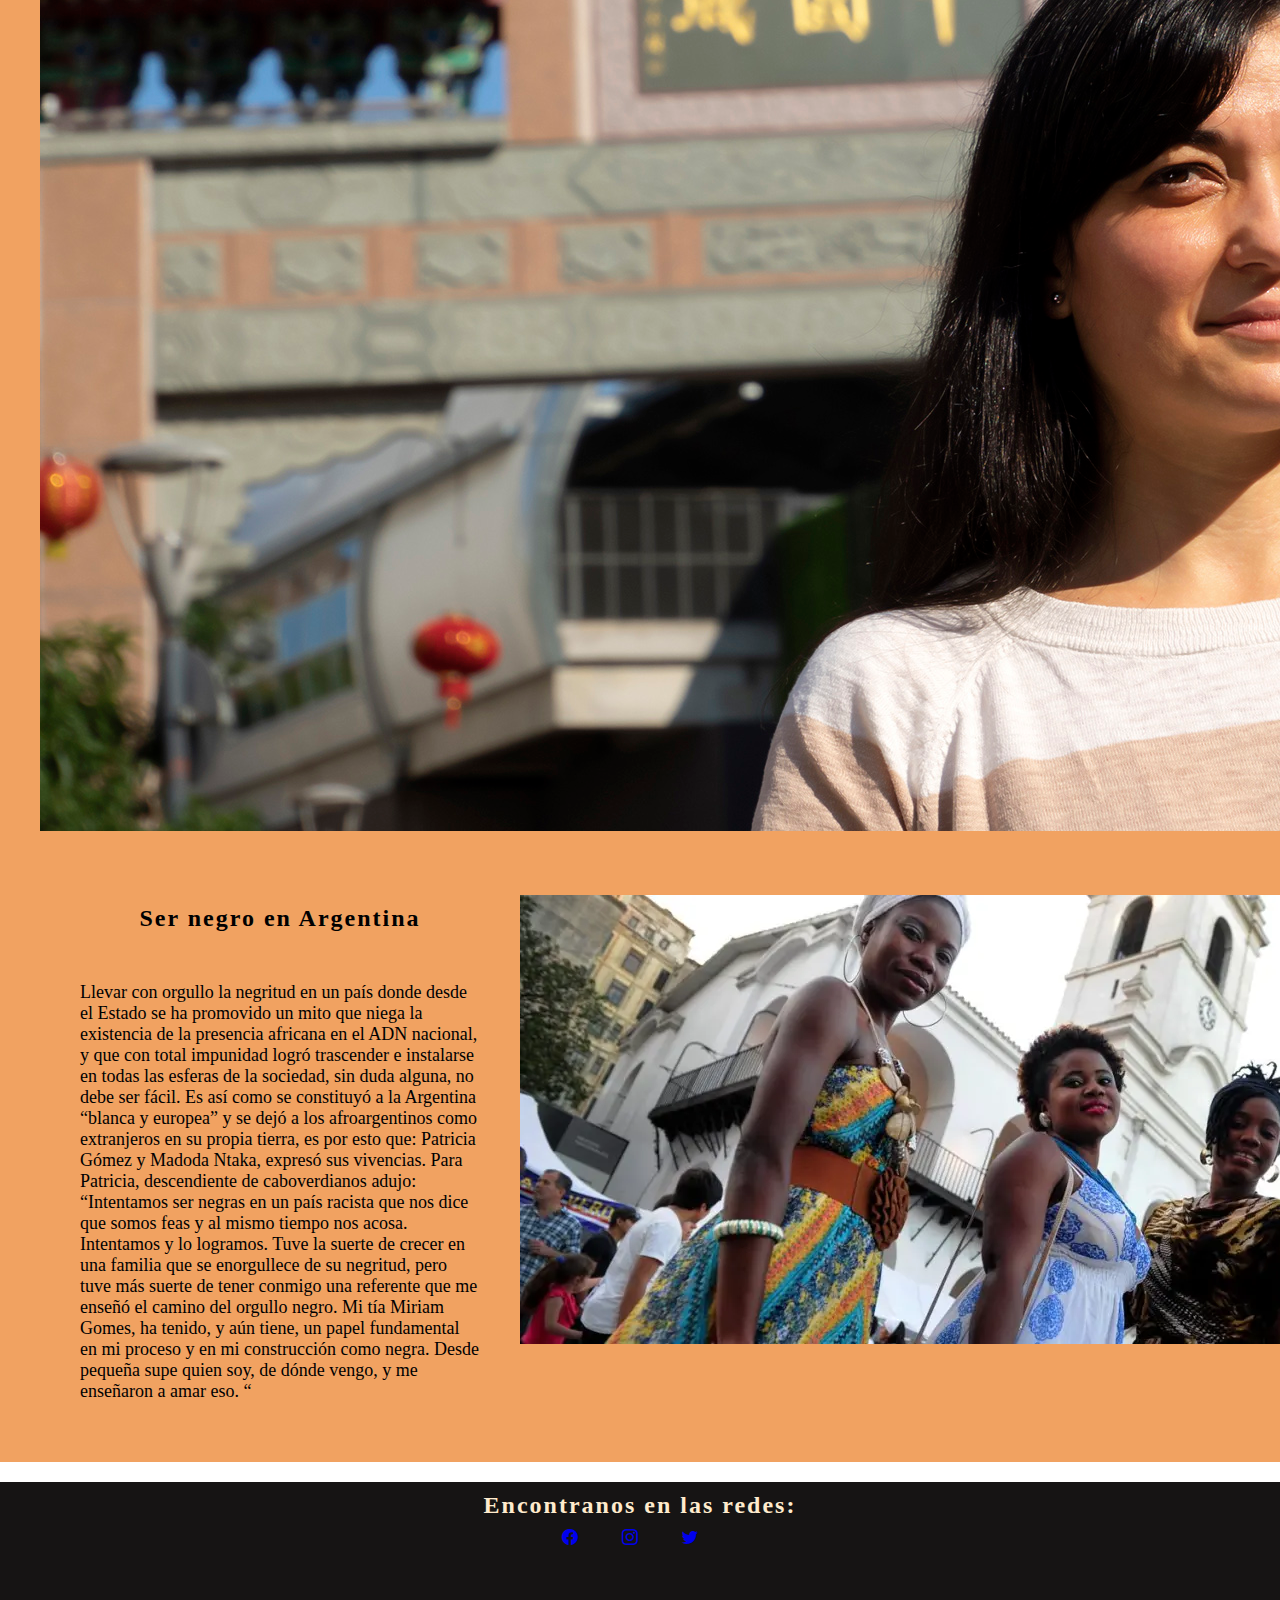
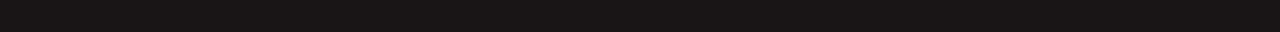
<file: investigaciones.html>
<!DOCTYPE html>
<html lang="es">
  <head>
    <meta charset="UTF-8" />
    <meta http-equiv="X-UA-Compatible" content="IE=edge" />
    <meta name="viewport" content="width=device-width, initial-scale=1.0" />
    <link rel="stylesheet" href="css/estilos.css" />
    <!--inicio link bootstrap-->
    <link
      href="https://cdn.jsdelivr.net/npm/bootstrap@5.1.3/dist/css/bootstrap.min.css"
      rel="stylesheet"
      integrity="sha384-1BmE4kWBq78iYhFldvKuhfTAU6auU8tT94WrHftjDbrCEXSU1oBoqyl2QvZ6jIW3"
      crossorigin="anonymous"
    />
    <!--fin link boostrap-->
    <!--cdn iconos boostrap-->
    <link
      rel="stylesheet"
      href="https://cdn.jsdelivr.net/npm/bootstrap-icons@1.9.1/font/bootstrap-icons.css"
    />
    <!--fin cdn iconos de boostrap-->
    <!--tipografia de google-->
    <link
      href="https://fonts.googleapis.com/css2?family=Mukta&display=swap"
      rel="stylesheet"
    />
    <!--fin tipografia de google-->
    <title>Página 3</title>
    <!--cdn js boostrap-->
    <script
      src="https://cdn.jsdelivr.net/npm/bootstrap@5.1.3/dist/js/bootstrap.bundle.min.js"
      integrity="sha384-ka7Sk0Gln4gmtz2MlQnikT1wXgYsOg+OMhuP+IlRH9sENBO0LRn5q+8nbTov4+1p"
      crossorigin="anonymous"
    ></script>
    <!--fin cdn js boostrap-->
  </head>
  <body>
    <header>
      <!--inicio nav bootstrap-->
      <nav class="navbar navbar-expand-lg navbar navbar-dark bg-dark">
        <div class="container-fluid">
          <a class="navbar-brand" href="#">
            <img src="img/sororidad.webp" alt="mujeres" width="150" />
          </a>

          <button
            class="navbar-toggler"
            type="button"
            data-bs-toggle="collapse"
            data-bs-target="#navbarSupportedContent"
            aria-controls="navbarSupportedContent"
            aria-expanded="false"
            aria-label="Toggle navigation"
          >
            <span class="navbar-toggler-icon"></span>
          </button>
          <div class="collapse navbar-collapse" id="navbarSupportedContent">
            <ul class="navbar-nav me-auto mb-2 mb-lg-0">
              <li class="nav-item">
                <a class="nav-link active" aria-current="page" href="index.html"
                  >Quiénes Somos</a
                >
              </li>
              <li class="nav-item">
                <a
                  class="nav-link active"
                  aria-current="page"
                  href="desarrollo.html"
                  >Sobre Migración</a
                >
              </li>
              <li class="nav-item">
                <a
                  class="nav-link active"
                  aria-current="page"
                  href="investigaciones.html"
                  >Relatos</a
                >
              </li>
              <li class="nav-item">
                <a
                  class="nav-link active"
                  aria-current="page"
                  href="infointeres.html"
                  >Datos de Interés</a
                >
              </li>
              <li class="nav-item">
                <a
                  class="nav-link active"
                  aria-current="page"
                  href="contacto.html"
                  >Contactanos</a
                >
              </li>
            </ul>
          </div>
        </div>
      </nav>
      <!--fin nav boostrap-->
      <h1>ONG Marcelina Menerces</h1>
    </header>
    <section>
      <h2>Historias en primera persona</h2>
      <h3>Experiencias de diferentes mujeres migrantes</h3>
      <div class="grid-caja">
        <div class="img-c">
          <h2>Claudia,Samuel y Dylan- NIÑEZ MIGRANTE</h2>
          <p class="caja">
            Más de 7.308 kilómetros separan a Claudia Gil de la ciudad donde
            todos los años iba a vacacionar con sus abuelos.Claudia tiene 15
            años y desde hace dos vive en la ciudad de Buenos Aires. Su familia
            migró de Caracas, hace tres años, debido a la enfermedad de una de
            sus hermanas. Ahora vive con su padres y sus hermanos en un pequeño
            departamento en Balvanera. A pesar de su aparente timidez ahora que
            está en Argentina ha logrado hacer nuevos amigos, pero una parte de
            ella sigue en Venezuela, donde aún viven su abuelo y algunos de los
            amigos de los que ni siquiera pudo traer los recuerdos que le dieron
            en su último día.La adolescente es una de las más de cuatro millones
            de personas venezolanas que hoy siguen sus vidas fuera de las
            fronteras de su país, movidas por la crisis sociopolítica de los
            últimos años. Este desplazamiento no tiene precedentes en América
            Latina.
          </p>
        </div>
        <div class="img-c">
          <iframe
            width="80%"
            height="75%"
            src="https://www.youtube.com/embed/WBRbguGHj8A"
            title="YouTube video player"
            frameborder="0"
            allow="accelerometer; autoplay; clipboard-write; encrypted-media; gyroscope; picture-in-picture"
            allowfullscreen
          ></iframe>
        </div>
      </div>
      <div class="grid-caja">
        <div class="img-c">
          <img
            src="img/migrante-china.jpg"
            class="img-fluid"
            alt="Migrante China"
          />
        </div>

        <div class="img-c">
          <h2>Xixi, de la infancia en China a la vida en Argentina</h2>
          <p class="caja">
            Ella llegó en el 2000 desde China, cuando tenía 14 años. Su madre y
            su hermana mayor ya vivían en Buenos Aires desde hacía siete años,
            mientras ella estaba con su abuela. Xixi había nacido durante la
            época del control de natalidad y, por lo tanto, su nacimiento era
            ilegal: no podía estudiar ni viajar hasta regularizar su situación
            pagando una multa. Finalmente, cuando pudo hacerlo, partió para
            Argentina. La joven viajaba regularmente a China de visita y en uno
            de los viajes conoció a su esposo, con quien se casó sin haber
            tenido tiempo para el noviazgo. Su condición económica de origen no
            era tan buena y, a pesar de saber que en la sociedad actual casarse
            con alguien rico y lindo enaltece la posición, decidió contraer
            matrimonio. Después de la boda, ambos se radicaron en Argentina. En
            la actualidad, Xixi se dedica al cuidado de sus dos hijos, sin
            presión y sin estrés. Se siente feliz porque aprendió a disfrutar la
            vida como un argentino, irse de vacaciones, llevar un ritmo más
            lento. Su marido quiere volver a vivir a China, a pesar de que a
            ella le gustaría quedarse acá. De todas formas, Xixi no se hace
            problema por esa diferencia de ideas
          </p>
        </div>
      </div>
      <div class="grid-caja">
        <div class="img-c">
          <h2>Ser negro en Argentina</h2>
          <p class="caja">
            Llevar con orgullo la negritud en un país donde desde el Estado se
            ha promovido un mito que niega la existencia de la presencia
            africana en el ADN nacional, y que con total impunidad logró
            trascender e instalarse en todas las esferas de la sociedad, sin
            duda alguna, no debe ser fácil. Es así como se constituyó a la
            Argentina “blanca y europea” y se dejó a los afroargentinos como
            extranjeros en su propia tierra, es por esto que: Patricia Gómez y
            Madoda Ntaka, expresó sus vivencias. Para Patricia, descendiente de
            caboverdianos adujo: “Intentamos ser negras en un país racista que
            nos dice que somos feas y al mismo tiempo nos acosa. Intentamos y lo
            logramos. Tuve la suerte de crecer en una familia que se enorgullece
            de su negritud, pero tuve más suerte de tener conmigo una referente
            que me enseñó el camino del orgullo negro. Mi tía Miriam Gomes, ha
            tenido, y aún tiene, un papel fundamental en mi proceso y en mi
            construcción como negra. Desde pequeña supe quien soy, de dónde
            vengo, y me enseñaron a amar eso. “
          </p>
        </div>
        <div class="img-c">
          <img
            src="img/afroargentinas.webp"
            class="img-fluid"
            alt="mujer afroargentina"
          />
        </div>
      </div>
    </section>
    <!--inicio del footer-->
    <footer>
      <div class="redes">
        <h2>Encontranos en las redes:</h2>
        <div id="iconos">
          <ul>
            <li>
              <a href="https://es-la.facebook.com/"
                ><i class="bi bi-facebook"></i
              ></a>
            </li>
            <li>
              <a href="https://www.instagram.com/"
                ><i class="bi bi-instagram"></i
              ></a>
            </li>
            <li>
              <a href="https://twitter.com/"><i class="bi bi-twitter"></i></a>
            </li>
          </ul>
        </div>
      </div>
    </footer>
    <!--fin del footer-->
  </body>
</html>
</file>
<file: css/estilos.css>
* {
  margin: 0;
  padding: 0;
  box-sizing: border-box;
}

header,
section,
footer {
  background-color: #f1a261;
}

header {
  background: radial-gradient(
    circle farthest-corner at center center,
    #df8950 49%,
    #342e23 100%
  );
  height: 250px;
}

h1 {
  font-family: "Mukta", sans-serif;
  text-align: center;
  font-size: xx-large;
  color: transparent;
  letter-spacing: 2px;
  background-image: linear-gradient(#11100b, #eb831c);
  background-clip: text;
  -webkit-background-clip: text;
  padding-top: 20px;
  -webkit-animation: tracking-in-contract 0.8s
    cubic-bezier(0.215, 0.61, 0.355, 1) both;
  animation: tracking-in-contract 0.8s cubic-bezier(0.215, 0.61, 0.355, 1) both;
}

/* ----------------------------------------------
 * Generated by Animista on 2022-9-21 12:7:38
 * Licensed under FreeBSD License.
 * See http://animista.net/license for more info. 
 * w: http://animista.net, t: @cssanimista
 * ---------------------------------------------- */

/**
 * ----------------------------------------
 * animation tracking-in-contract
 * ----------------------------------------
 */
@-webkit-keyframes tracking-in-contract {
  0% {
    letter-spacing: 1em;
    opacity: 0;
  }
  40% {
    opacity: 0.6;
  }
  100% {
    letter-spacing: normal;
    opacity: 1;
  }
}
@keyframes tracking-in-contract {
  0% {
    letter-spacing: 1em;
    opacity: 0;
  }
  40% {
    opacity: 0.6;
  }
  100% {
    letter-spacing: normal;
    opacity: 1;
  }
}

h2 {
  text-align: center;
  padding: 10px;
  letter-spacing: 2px;
}
h3 {
  margin: 30px;
  text-align: center;
}

.grid-caja {
  display: grid;
  grid-template-columns: 40% auto;
  justify-content: stretch;
  padding: 20px;
  margin: 20px;
}

.caja {
  margin: 20px;
  text-align: left;
  padding: 20px;
}
.caja-form {
  margin: 20px;
}
.buttton-c {
  padding: 20px;
  justify-content: stretch;
}

#intro {
  font-family: Cambria, Cochin, Georgia, Times, "Times New Roman", serif;
  font-size: xx-large;
  text-align: center;
  font-weight: bold;
  padding: 35px;
}
.principal {
  padding: 50px;
}

#caja1 {
  font-size: large;
  margin-top: 20px;
}

.redes {
  text-align: center;
  letter-spacing: 20px;
  color: blanchedalmond;
  background-color: rgb(22, 20, 20);
  height: 150px;
}
.grid {
  display: grid;
  grid-template-rows: auto;
  margin: 10px;
  padding: 70px;
}

.grid-1 {
  display: grid;
  grid-template-columns: auto auto auto;
  margin: 10px;
  padding: 70px;
}

.iconos {
  text-align: center;
  width: 100px;
}

#iconos ul li:hover {
  transform: scale(2.2);
}

button:hover {
  transform: scale(1.1);
}
#btnPrincipal {
  margin: 40px;
}
textarea {
  min-width: 100%;
}
#iconos ul li {
  display: inline-block;
}

#formulario {
  width: 500px;
  max-width: 100%;
  margin: auto;
  margin-top: 30px;
  padding: 20px;
  box-shadow: 0 0 20px 1px rgb(0, 0, 0, 0.3);
  position: relative;
  border-radius: 20px;
  background: rgba(83, 84, 85, 0.4);
}
#mostrar {
  display: none;
}

/*form bootstrap*/
.header {
  font-size: 27px;
  padding: 10px;
}

.bigicon {
  font-size: 35px;
  color: #36a0ff;
}
/*fin form boostrap*/

.contacto {
  text-align: center;
}

#video {
  padding: 15px;
}

p {
  text-align: left;
  font-size: large;
}

@media screen and (max-width: 480px) {
  .grid-caja {
    display: block;
  }

  .grid {
    display: block;
  }

  .iconos {
    display: flex;
    align-items: center;
  }
}
</file>
